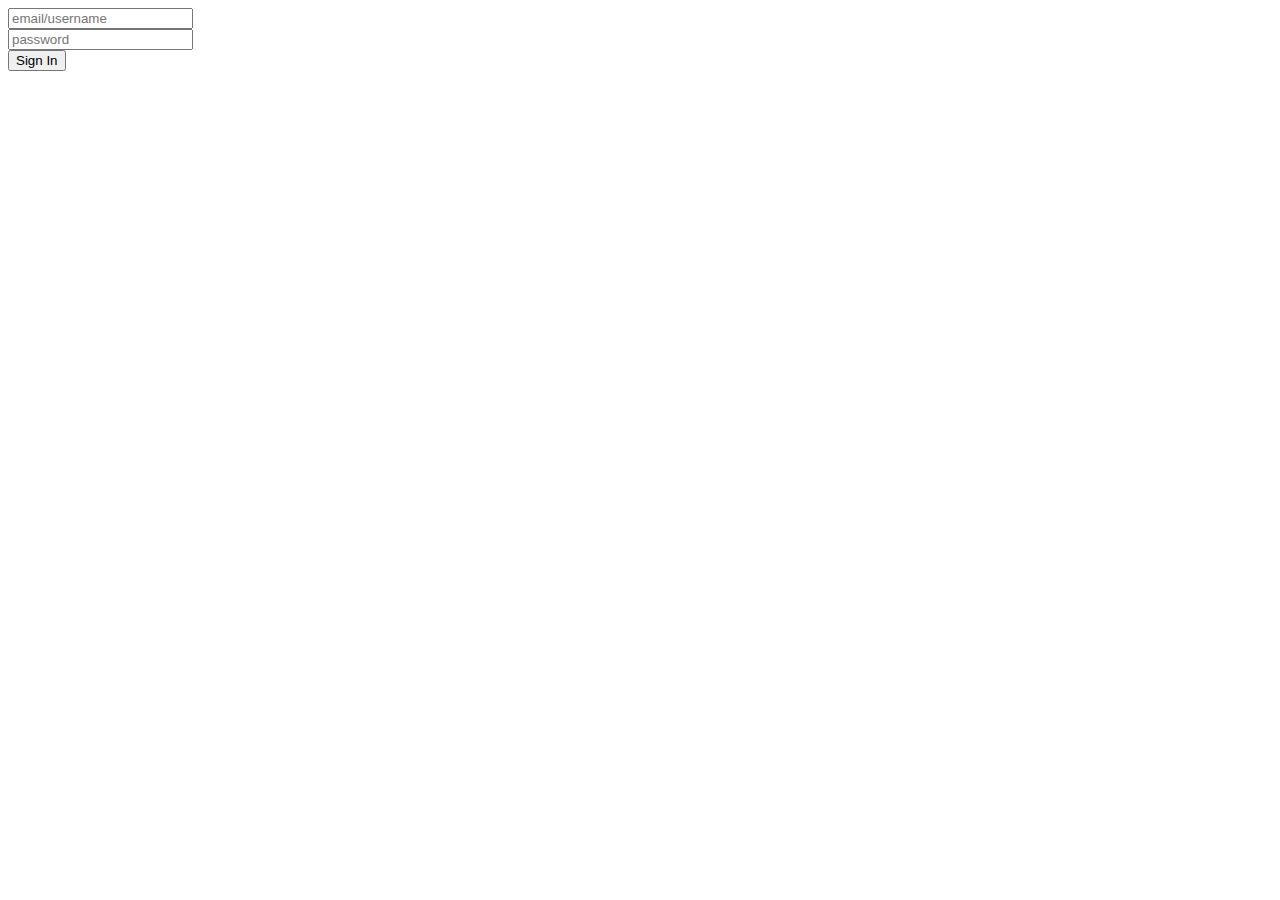
<file: views/login.html>
<!DOCTYPE html>
<html>
<head>
    <meta charset="UTF-8">
    <title>{{.title}}</title>
</head>
<body>

<div>
    <form id="form" action="/account/login" method="POST">
        <lable></lable>
        <div class="post"><input class="textBox" type="text" name="email" placeholder="email/username" autocomplete="off"></div>
        <lable></lable>
        <div class="post"><input class="textBox" type="password" name="passwd" placeholder="password"></div>

        <div class="post"><input id="submit" class="btn" type="button" value="Sign In"></div>
    </form>
</div>

<script src="/static/plugins/jquery.min.js" type="text/javascript" language="JavaScript" charset="UTF-8"></script>
<script src="/static/plugins/jquery.plugins.js" type="text/javascript" language="JavaScript" charset="UTF-8"></script>
</body>
</html>
<script type="text/javascript" language="JavaScript">
    $("#submit").click(function () {
        var result = $("form").serializeJSONString();
        var redirect = getParameter("redirect");
        $.ajax({
            url: "/account/login",
            dataType: "JSON",
            cache: false,
            contentType: "application/json",
            type: "POST",
            data: result,
            sync: false,
            beforeSend: function (xhr) {
            },
            success: function (data) {
                if (data.statusCode == 200) {
                    if (redirect != null && redirect != "") {
                        window.location.href = redirect;
                    } else {
                        window.location.href = "/";
                    }
                } else {
                    alert(data.message);
                }
            },
            error: function (xhr, status, error) {
                alert("error: " + error);
            },
            complete: function (xhr, ts) {
            }
        });
    });

    var getParameter = function (key) {
        var reg = new RegExp("(^|&)"+ key +"=([^&]*)(&|$)");
        var r = window.location.search.substr(1).match(reg);
        if(r != null) {
            return r[2];
        }
        return null;
    }
</script>
</file>
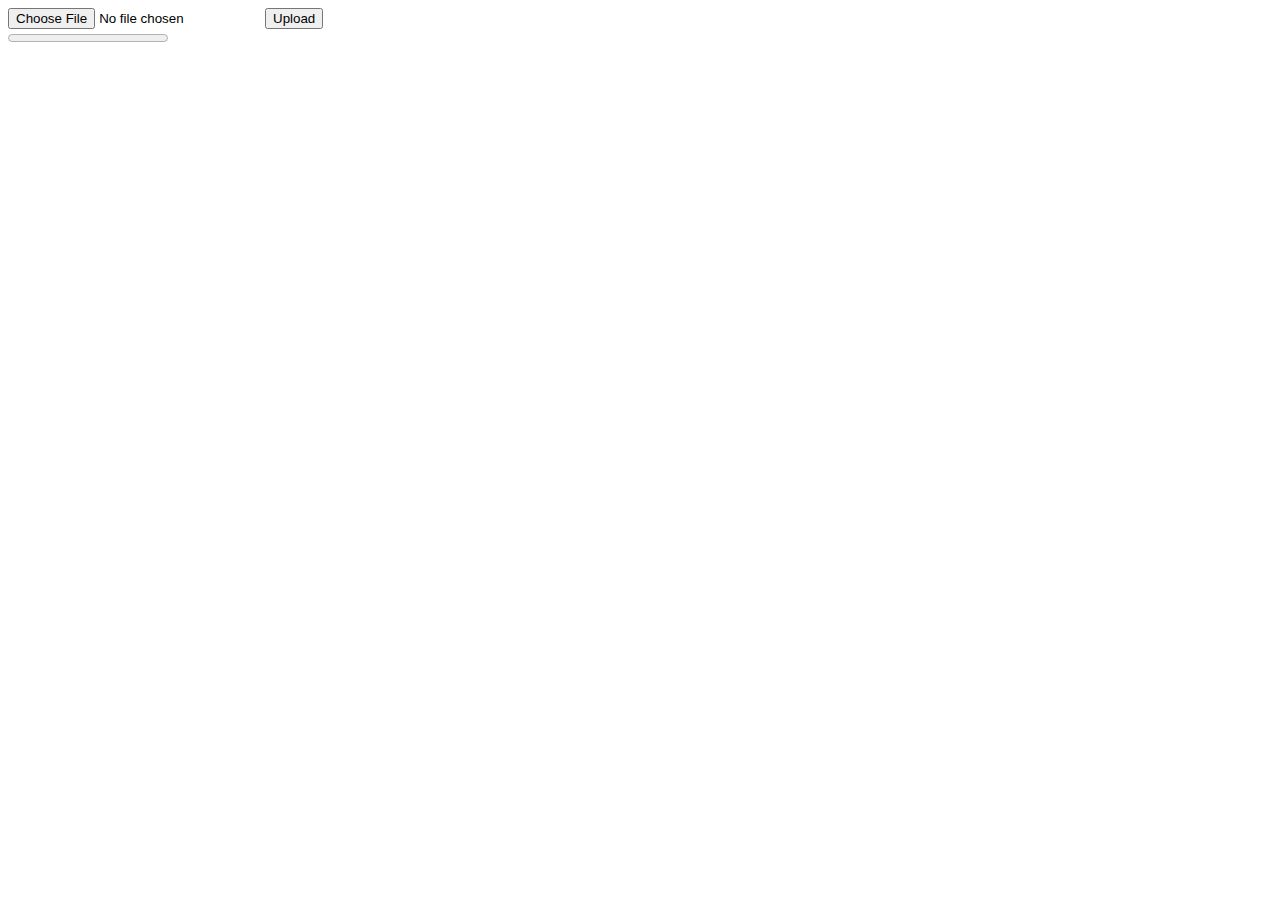
<file: views/upload.html>
<!DOCTYPE html>
<html lang="en">
<head>
    <meta charset="UTF-8">
    <title>Upload</title>
</head>
<body>
<form id="form" action="" method="post" enctype="multipart/form-data">
    <input type="file" name="file" class="file" />
    <input type="button" value="Upload" onclick="upload()" />
</form>
<progress id="progress" max="100" value="0"></progress>

<!-- JavaScript -->
<script src="/static/plugins/ajax.upload.js" type="text/javascript" language="JavaScript" charset="UTF-8"></script>
</body>
</html>
</file>
